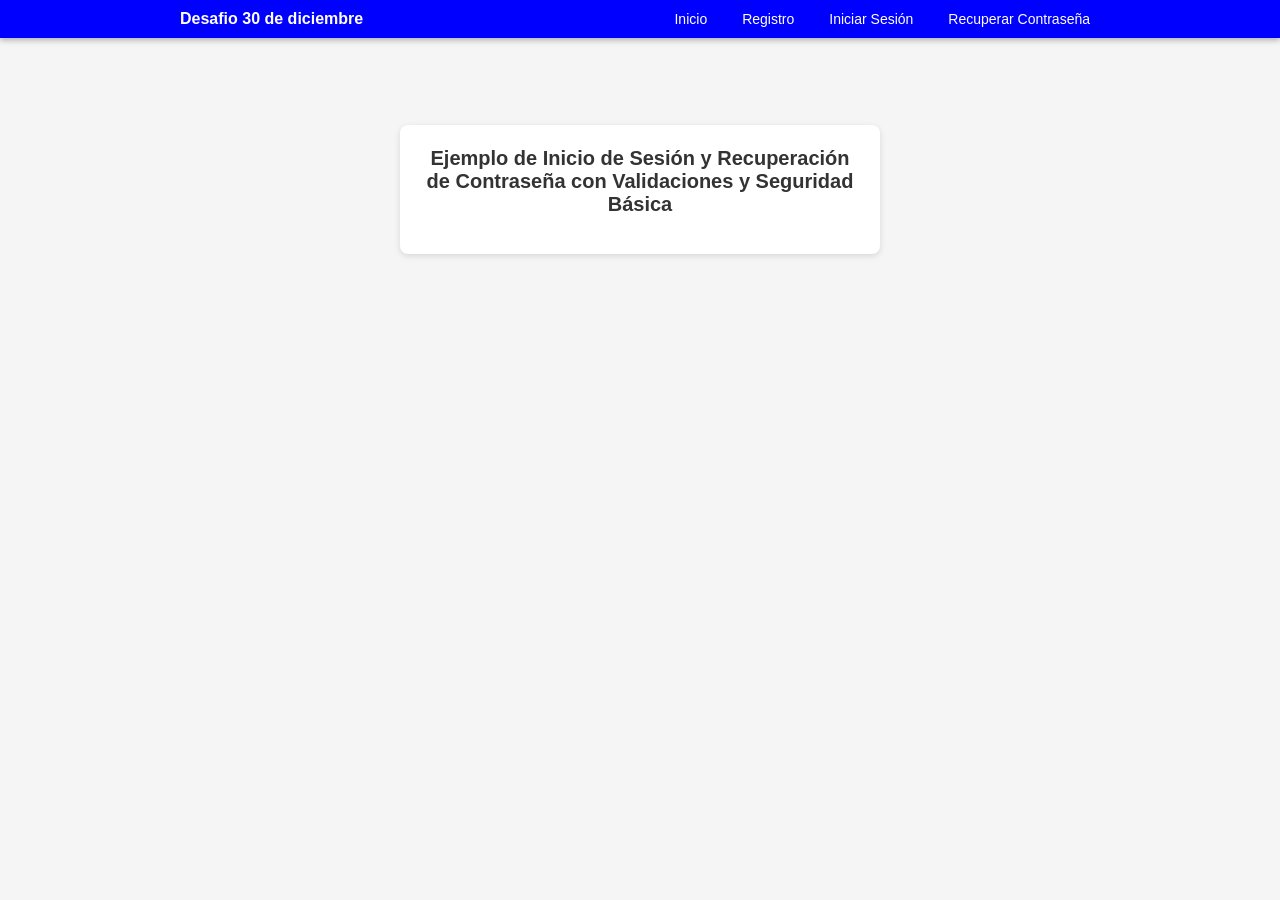
<file: index.html>
<!DOCTYPE html>
<html lang="es">
<head>
  <meta charset="utf-8">
  <meta name="viewport" content="width=device-width,initial-scale=1">
  <title>Inicio de Sesión y Recuperación de Contraseña con Validaciones y Seguridad Básica</title>
  <link rel="stylesheet" href="css/estilos.css">
</head>
<body>
<nav class="navbar">
  <div class="nav-container">
    <div class="nav-logo">Desafio 30 de diciembre</div>
    <ul class="nav-links">
      <li><a href="index.html">Inicio</a></li>
      <li><a href="registro.html">Registro</a></li>
      <li><a href="login.html">Iniciar Sesión</a></li>
      <li><a href="recuperar.html">Recuperar Contraseña</a></li>
    </ul>
  </div>
</nav>
<div class="nav-spacer"></div>

<main class="container">
  <div class="card center">
    <h1>Ejemplo de Inicio de Sesión y Recuperación de Contraseña con Validaciones y Seguridad Básica</h1>
    <p></p>
    <p class="small"><strong></strong></p>
  </div>
</main>

</body>
</html>
</file>
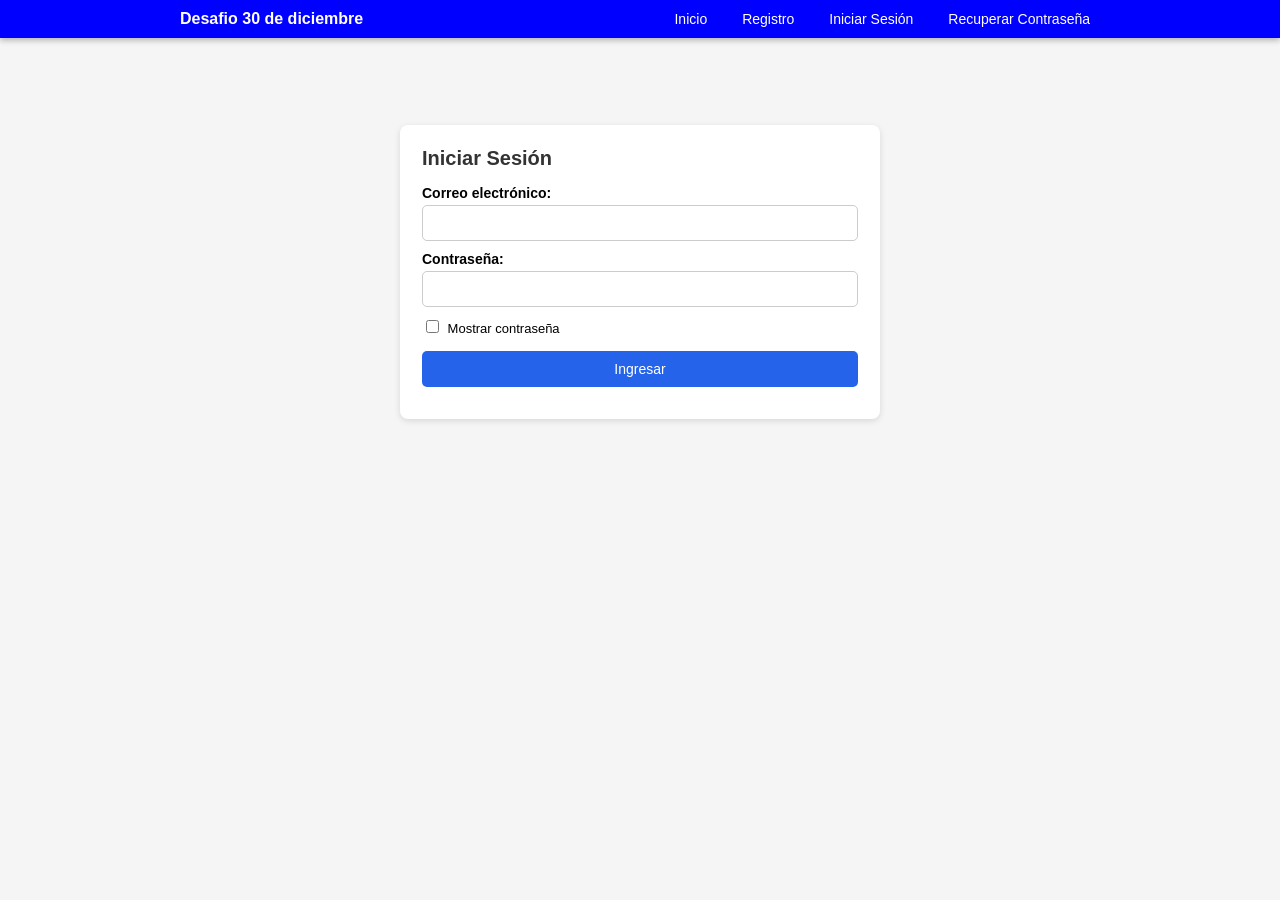
<file: login.html>
<!DOCTYPE html>
<html lang="es">
<head>
  <meta charset="utf-8">
  <meta name="viewport" content="width=device-width,initial-scale=1">
  <title>Login - Proyecto Auth</title>
  <link rel="stylesheet" href="css/estilos.css">
</head>
<body>
<nav class="navbar">
  <div class="nav-container">
    <div class="nav-logo">Desafio 30 de diciembre</div>
    <ul class="nav-links">
      <li><a href="index.html">Inicio</a></li>
      <li><a href="registro.html">Registro</a></li>
      <li><a href="login.html">Iniciar Sesión</a></li>
      <li><a href="recuperar.html">Recuperar Contraseña</a></li>
    </ul>
  </div>
</nav>
<div class="nav-spacer"></div>

<main class="container">
  <div class="card">
    <h1>Iniciar Sesión</h1>
    <form id="formLogin" onsubmit="iniciarSesion(); return false;">
      <label for="emailLogin">Correo electrónico:</label>
      <input type="email" id="emailLogin" required>

      <label for="passwordLogin">Contraseña:</label>
      <input type="password" id="passwordLogin" required>
      <div class="show-pass">
        <input type="checkbox" id="mostrarPassLogin" onclick="mostrarOcultarPassLogin()">
        Mostrar contraseña
      </div>

      <div id="loginError" class="error"></div>

      <button class="button" type="submit">Ingresar</button>
      <div id="loginMensaje" class="small"></div>

      <div class="footer-links">
        <span id="linkRecuperar" class="link" style="display:none">
          <a href="recuperar.html">Recuperar contraseña</a>
        </span>
      </div>
    </form>
  </div>
</main>

<script src="js/login.js"></script>
</body>
</html>
</file>
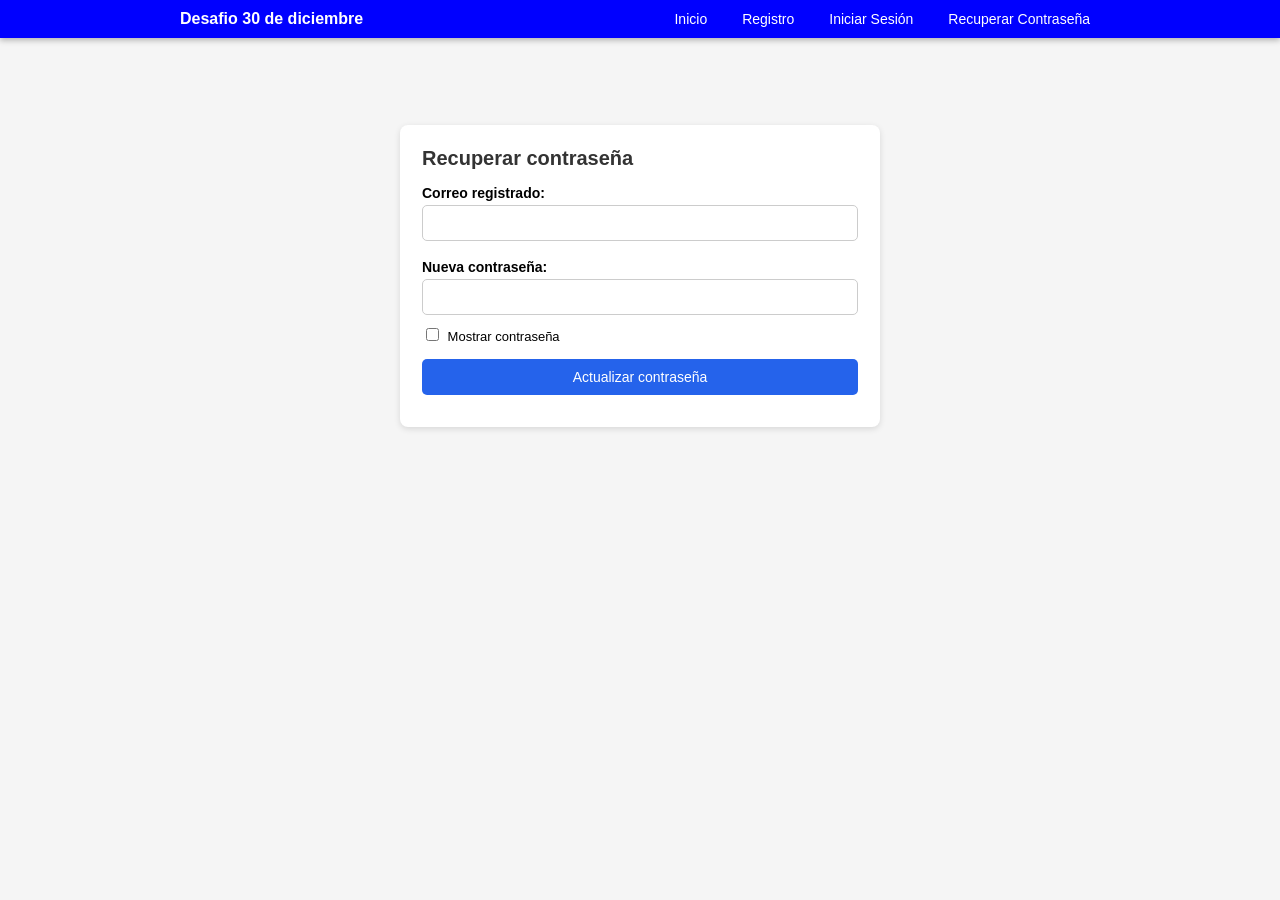
<file: recuperar.html>
<!DOCTYPE html>
<html lang="es">
<head>
  <meta charset="utf-8">
  <meta name="viewport" content="width=device-width,initial-scale=1">
  <title>Recuperar contraseña - Proyecto Auth</title>
  <link rel="stylesheet" href="css/estilos.css">
</head>
<body>
<nav class="navbar">
  <div class="nav-container">
    <div class="nav-logo">Desafio 30 de diciembre</div>
    <ul class="nav-links">
      <li><a href="index.html">Inicio</a></li>
      <li><a href="registro.html">Registro</a></li>
      <li><a href="login.html">Iniciar Sesión</a></li>
      <li><a href="recuperar.html">Recuperar Contraseña</a></li>
    </ul>
  </div>
</nav>
<div class="nav-spacer"></div>

<main class="container">
  <div class="card">
    <h1>Recuperar contraseña</h1>
    <form id="formRecuperar" onsubmit="recuperarPassword(); return false;">
      <label for="emailRecup">Correo registrado:</label>
      <input type="email" id="emailRecup" required>
      <div id="emailRecupError" class="error"></div>

      <label for="newPassword">Nueva contraseña:</label>
      <input type="password" id="newPassword" required>
      <div class="show-pass">
        <input type="checkbox" id="mostrarNewPass" onclick="mostrarOcultarPassRecuperar()">
        Mostrar contraseña
      </div>
      <div id="newPassError" class="error"></div>

      <button class="button" type="submit">Actualizar contraseña</button>
      <div id="recupMensaje" class="small"></div>
    </form>
  </div>
</main>

<script src="js/recuperar.js"></script>
</body>
</html>
</file>
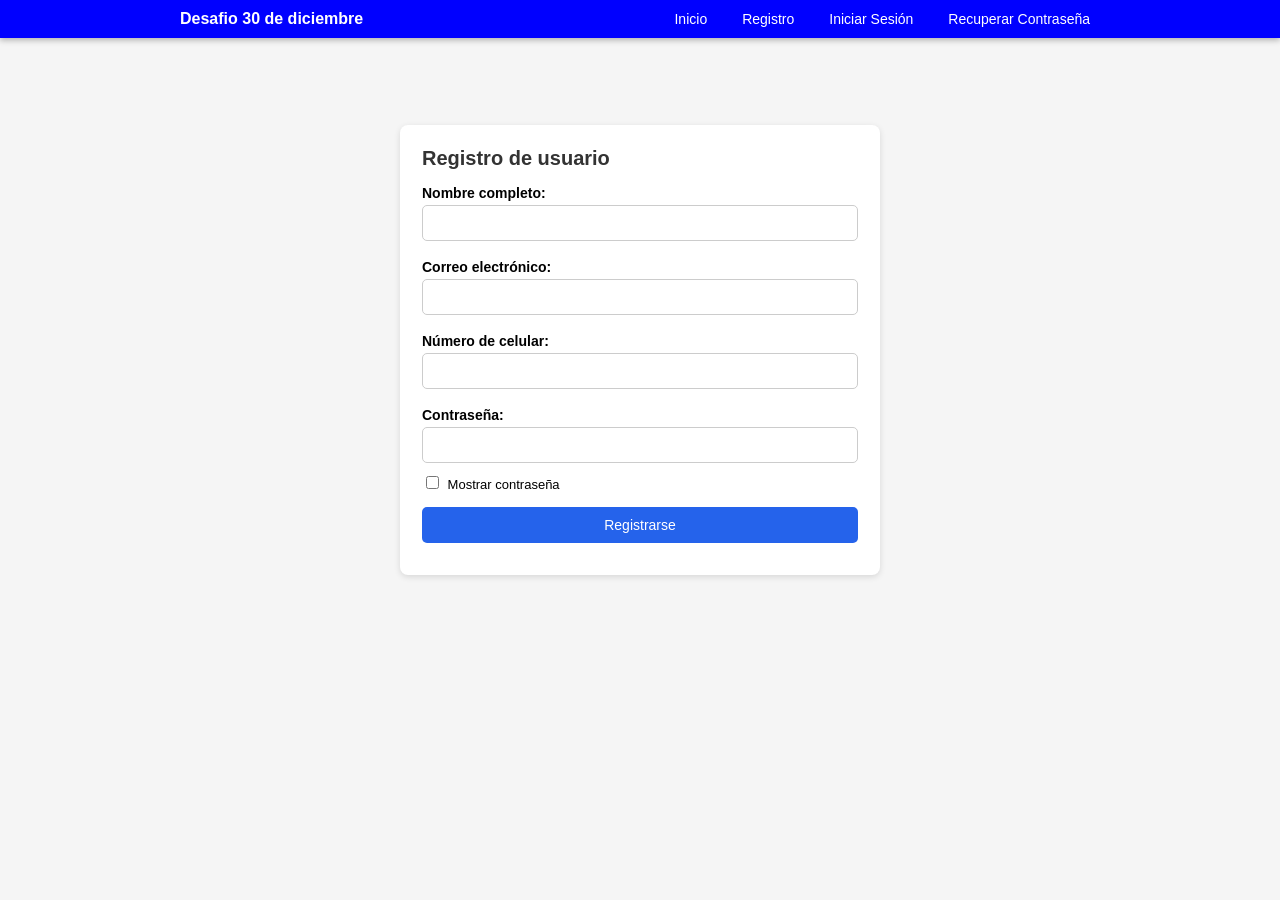
<file: registro.html>
<!DOCTYPE html>
<html lang="es">
<head>
  <meta charset="utf-8">
  <meta name="viewport" content="width=device-width,initial-scale=1">
  <title>Registro - Proyecto Auth</title>
  <link rel="stylesheet" href="css/estilos.css">
</head>
<body>
<nav class="navbar">
  <div class="nav-container">
    <div class="nav-logo">Desafio 30 de diciembre</div>
    <ul class="nav-links">
      <li><a href="index.html">Inicio</a></li>
      <li><a href="registro.html">Registro</a></li>
      <li><a href="login.html">Iniciar Sesión</a></li>
      <li><a href="recuperar.html">Recuperar Contraseña</a></li>
    </ul>
  </div>
</nav>
<div class="nav-spacer"></div>

<main class="container">
  <div class="card">
    <h1>Registro de usuario</h1>
    <form id="formRegistro" onsubmit="registrar(); return false;">
      <label for="nombre">Nombre completo:</label>
      <input type="text" id="nombre" required>
      <div id="nombreError" class="error"></div>

      <label for="email">Correo electrónico:</label>
      <input type="email" id="email" required>
      <div id="emailError" class="error"></div>

      <label for="celular">Número de celular:</label>
      <input type="tel" id="celular" required>
      <div id="celularError" class="error"></div>

      <label for="password">Contraseña:</label>
      <input type="password" id="password" required>
      <div class="show-pass">
        <input type="checkbox" id="mostrarPass" onclick="mostrarOcultarPassRegistro()">
        Mostrar contraseña
      </div>
      <div id="passwordError" class="error"></div>

      <button class="button" type="submit">Registrarse</button>
      <div id="mensaje" class="small"></div>
    </form>
  </div>
</main>

<script src="js/registro.js"></script>
</body>
</html>
</file>
<file: css/estilos.css>
* {
  box-sizing: border-box;
}

body {
  font-family: Arial, sans-serif;
  background-color: #f5f5f5;
  margin: 0;
  padding: 0;
}

/* Contenedor principal de las páginas (donde va la card) */
.container {
  max-width: 520px;
  margin: 40px auto;
  padding: 20px;
}

/* Tarjeta blanca donde van los formularios / texto */
.card {
  background: #ffffff;
  padding: 22px;
  border-radius: 8px;
  box-shadow: 0 2px 6px rgba(0,0,0,0.12);
}

.center {
  text-align: center;
}

/* Títulos */
h1 {
  font-size: 20px;
  margin-top: 0;
  margin-bottom: 15px;
  color: #333333;
}

/* ================================
   NAVBAR (MENÚ SUPERIOR)
================================ */

.navbar {
  position: fixed;
  top: 0;
  left: 0;
  right: 0;
  background: #0000ff;          /* color de fondo del menú */
  color: #ffffff;
  box-shadow: 0 2px 6px rgba(0,0,0,0.3);
  z-index: 1000;
}

.nav-container {
  max-width: 960px;
  margin: 0 auto;
  padding: 10px 20px;
  display: flex;
  justify-content: space-between;
  align-items: center;
}

.nav-logo {
  font-weight: bold;
  font-size: 16px;
}

.nav-links {
  list-style: none;
  display: flex;
  gap: 15px;
  margin: 0;
  padding: 0;
}

.nav-links li {
  margin: 0;
  padding: 0;
}

.nav-links li a {
  color: #ffffff;
  text-decoration: none;
  padding: 6px 10px;
  border-radius: 6px;
  font-size: 14px;
  transition: background 0.3s;
}

.nav-links li a:hover {
  background: rgba(255, 255, 255, 0.2);
}

/* Espacio para que el contenido no quede debajo del navbar fijo */
.nav-spacer {
  height: 65px;
}

/* Responsive: menú en columna en pantallas pequeñas */
@media (max-width: 700px) {
  .nav-container {
    flex-direction: column;
    gap: 10px;
    align-items: flex-start;
  }

  .nav-links {
    flex-direction: column;
    align-items: flex-start;
    gap: 8px;
  }
}

/* ================================
   FORMULARIOS
================================ */

label {
  display: block;
  margin-bottom: 4px;
  font-weight: bold;
  font-size: 14px;
}

input[type="text"],
input[type="email"],
input[type="password"],
input[type="tel"] {
  width: 100%;
  padding: 9px;
  margin-bottom: 10px;
  border-radius: 5px;
  border: 1px solid #cccccc;
  font-size: 14px;
}

input[type="checkbox"] {
  width: auto;
  margin-right: 5px;
}

/* Línea “mostrar contraseña” */
.show-pass {
  margin-bottom: 10px;
  font-size: 13px;
}

/* ================================
   BOTONES
================================ */

.button {
  width: 100%;
  padding: 10px;
  background: #2563eb;
  border: none;
  border-radius: 5px;
  color: #ffffff;
  font-size: 14px;
  cursor: pointer;
  margin-top: 5px;
}

.button:hover {
  background: #1d4ed8;
}

/* ================================
   MENSAJES Y LINKS
================================ */

.small {
  font-size: 13px;
  margin-top: 10px;
  text-align: center;
}

.success {
  color: green;
  font-weight: bold;
}

.error {
  color: red;
  font-size: 13px;
  margin-bottom: 8px;
}

.link a,
.link {
  color: #2563eb;
  text-decoration: none;
  font-size: 13px;
}

.link a:hover,
.link:hover {
  text-decoration: underline;
}

/* Contenedor de links al pie en login */
.footer-links {
  margin-top: 8px;
  text-align: center;
}
</file>
